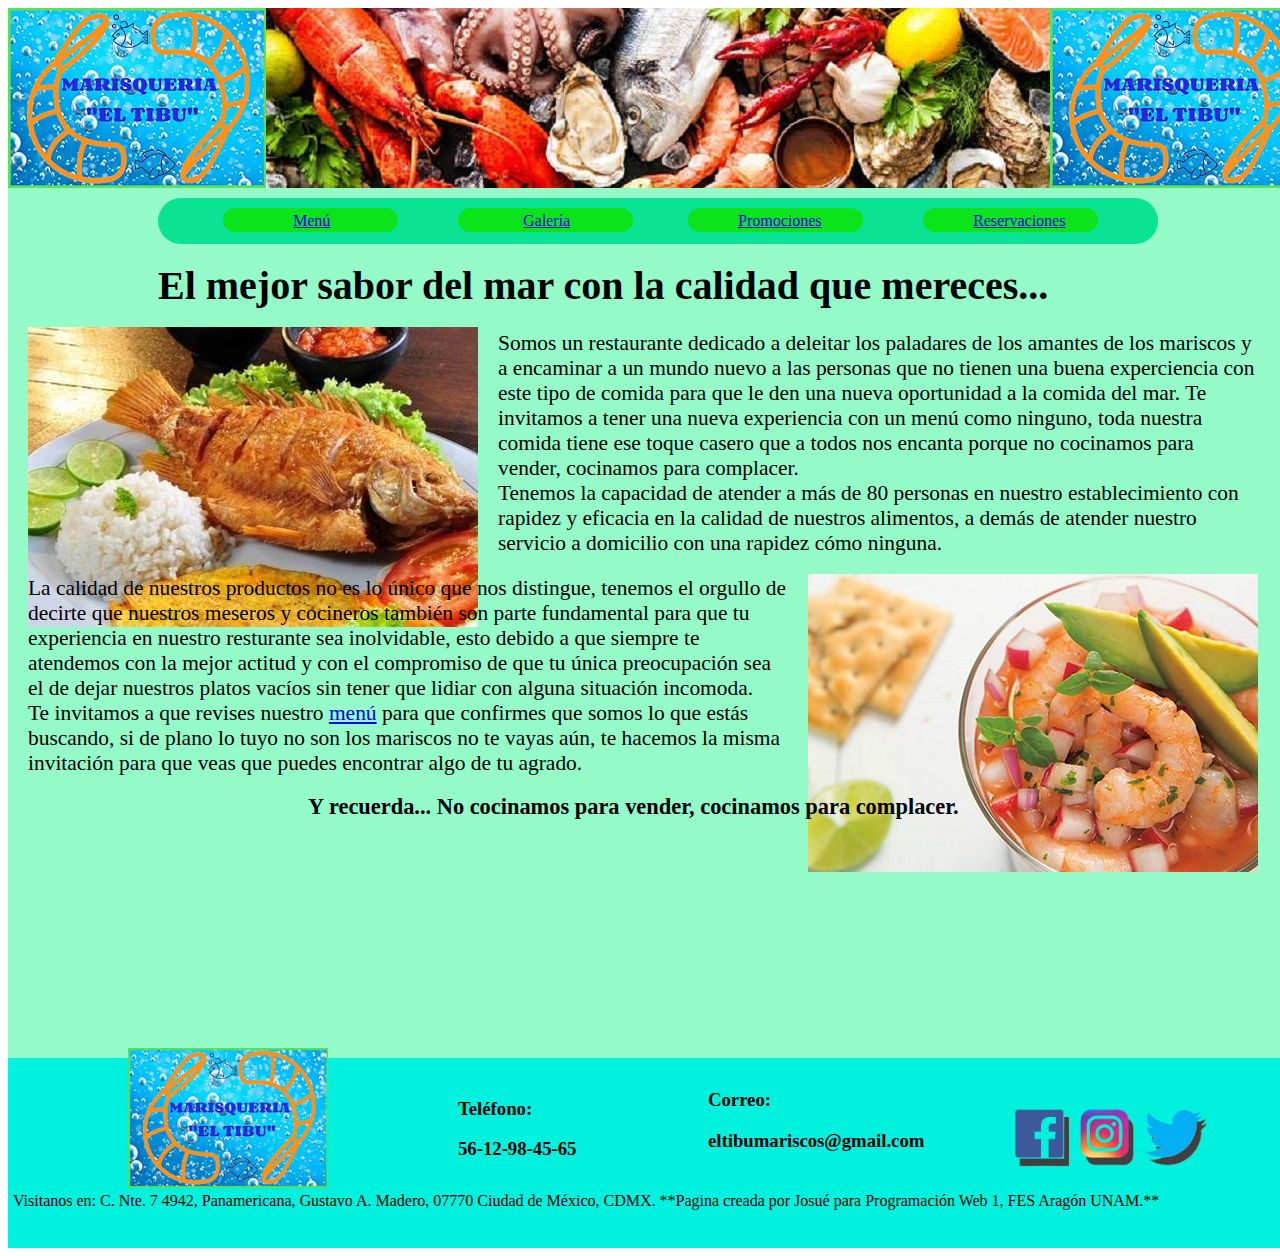
<file: index.html>
<!DOCTYPE html>
<html>
<head>
	<title>MARISQUERIA "El Tibu"</title>
	<link rel="stylesheet" type="text/css" href="estilos.css">
</head>
<body>
	<div id=contenedor> <!-- esta es la div principal, aquí va a estar todo -->
		<div id="cabeza"> <!-- aquí es donde coloco el logo y una imagen relacionada con mi rubro -->
			<img src="gal/logoN.png">
			<img id="fondo"; src="gal/diversos.jpg"; width="784"; height="180">
			<img id="logo2" src="gal/logoN.png">
		</div>
		<div id="navegar"> <!-- decidí poner en esta parte una barra para navegar entre las diferentes secciones -->
			<div id="menú"><a href="menu.html">Menú</a>
			</div>
			<div id="gal"><a href="galeria.html">Galería</a>
			</div>
			<div id="promo"><a href="promo.html">Promociones</a>
			</div>
			<div id="reserva"><a href="reservaciones.html">Reservaciones</a>
			</div>
		</div>
		<div id="contenido"> <!-- aquí es donde se encuentra toda la parte de la información e imagenes-->
			<br>
			<h1>El mejor sabor del mar con la calidad que mereces...</h1>
			<br>
			<a href="menu.html">
				<img id="mojarraF" src="gal/mojarra-frita.jpg">
			</a>
			<p id="descrip">
				Somos un restaurante dedicado a deleitar los paladares de los amantes de los mariscos y a encaminar a un mundo nuevo a las personas que no tienen una buena experciencia con este tipo de comida para que le den una nueva oportunidad a la comida del mar. Te invitamos a tener una nueva experiencia con un menú como ninguno, toda nuestra comida tiene ese toque casero que a todos nos encanta porque no cocinamos para vender, cocinamos para complacer.
				<br>
				Tenemos la capacidad de atender a más de 80 personas en nuestro establecimiento con rapidez y eficacia en la calidad de nuestros alimentos, a demás de atender nuestro servicio a domicilio con una rapidez cómo ninguna.
			</p>
			<br>
			<a href="menu.html">
				<img id="coctelC" src="gal/coctelC.jpg">
			</a>
			<p id="servicio">
				La calidad de nuestros productos no es lo único que nos distingue, tenemos el orgullo de decirte que nuestros meseros y cocineros también son parte fundamental para que tu experiencia en nuestro resturante sea inolvidable, esto debido a que siempre te atendemos con la mejor actitud y con el compromiso de que tu única preocupación sea el de dejar nuestros platos vacíos sin tener que lidiar con alguna situación incomoda.
				<br>
				Te invitamos a que revises nuestro <a href="menu.html">menú</a> para que confirmes que somos lo que estás buscando, si de plano lo tuyo no son los mariscos no te vayas aún, te hacemos la misma invitación para que veas que puedes encontrar algo de tu agrado.
			</p>
			<br>
			<p id="fin">
				Y recuerda... No cocinamos para vender, cocinamos para complacer.
			</p>
		</div>
	</div>
	<div id="piePag"> <!-- a partir de aquí es donde está la información de contacto -->
		<div id="redes">
			<map name="redesMap"> <!-- Aquí decidí usar una imagen para redirigir a diferentes ligas -->
				<area shape="rect" coords="7,34,62,91" href="https://www.facebook.com/" target="_Blank">
				<area shape="rect" coords="74,37,126,90" href="https://www.instagram.com/?hl=es-la" target="_Blank">
				<area shape="rect" coords="139,34,199,90" href="https://twitter.com/Twitter?ref_src=twsrc%5Egoogle%7Ctwcamp%5Eserp%7Ctwgr%5Eauthor" target="_Blank">
			</map>
			<img id="redes" src="gal/redes.jpg";width="200px"; height="116px" usemap="#redesMap">
		</div>
		<div id="tel">
			<h3>Teléfono:</h3>
			<h3>56-12-98-45-65</h3>
		</div>
		<div id="correo">
			<h3>Correo:</h3>
			<h3>eltibumariscos@gmail.com</h3>
		</div>
		<img id="logoP" src="gal/logoN.png" width="200px" height="140px">
		<p id="dir">
			Visitanos en: C. Nte. 7 4942, Panamericana, Gustavo A. Madero, 07770 Ciudad de México, CDMX. **Pagina creada por Josué para Programación Web 1, FES Aragón UNAM.**
		</p>
	</div>
</body>
</html>
</file>
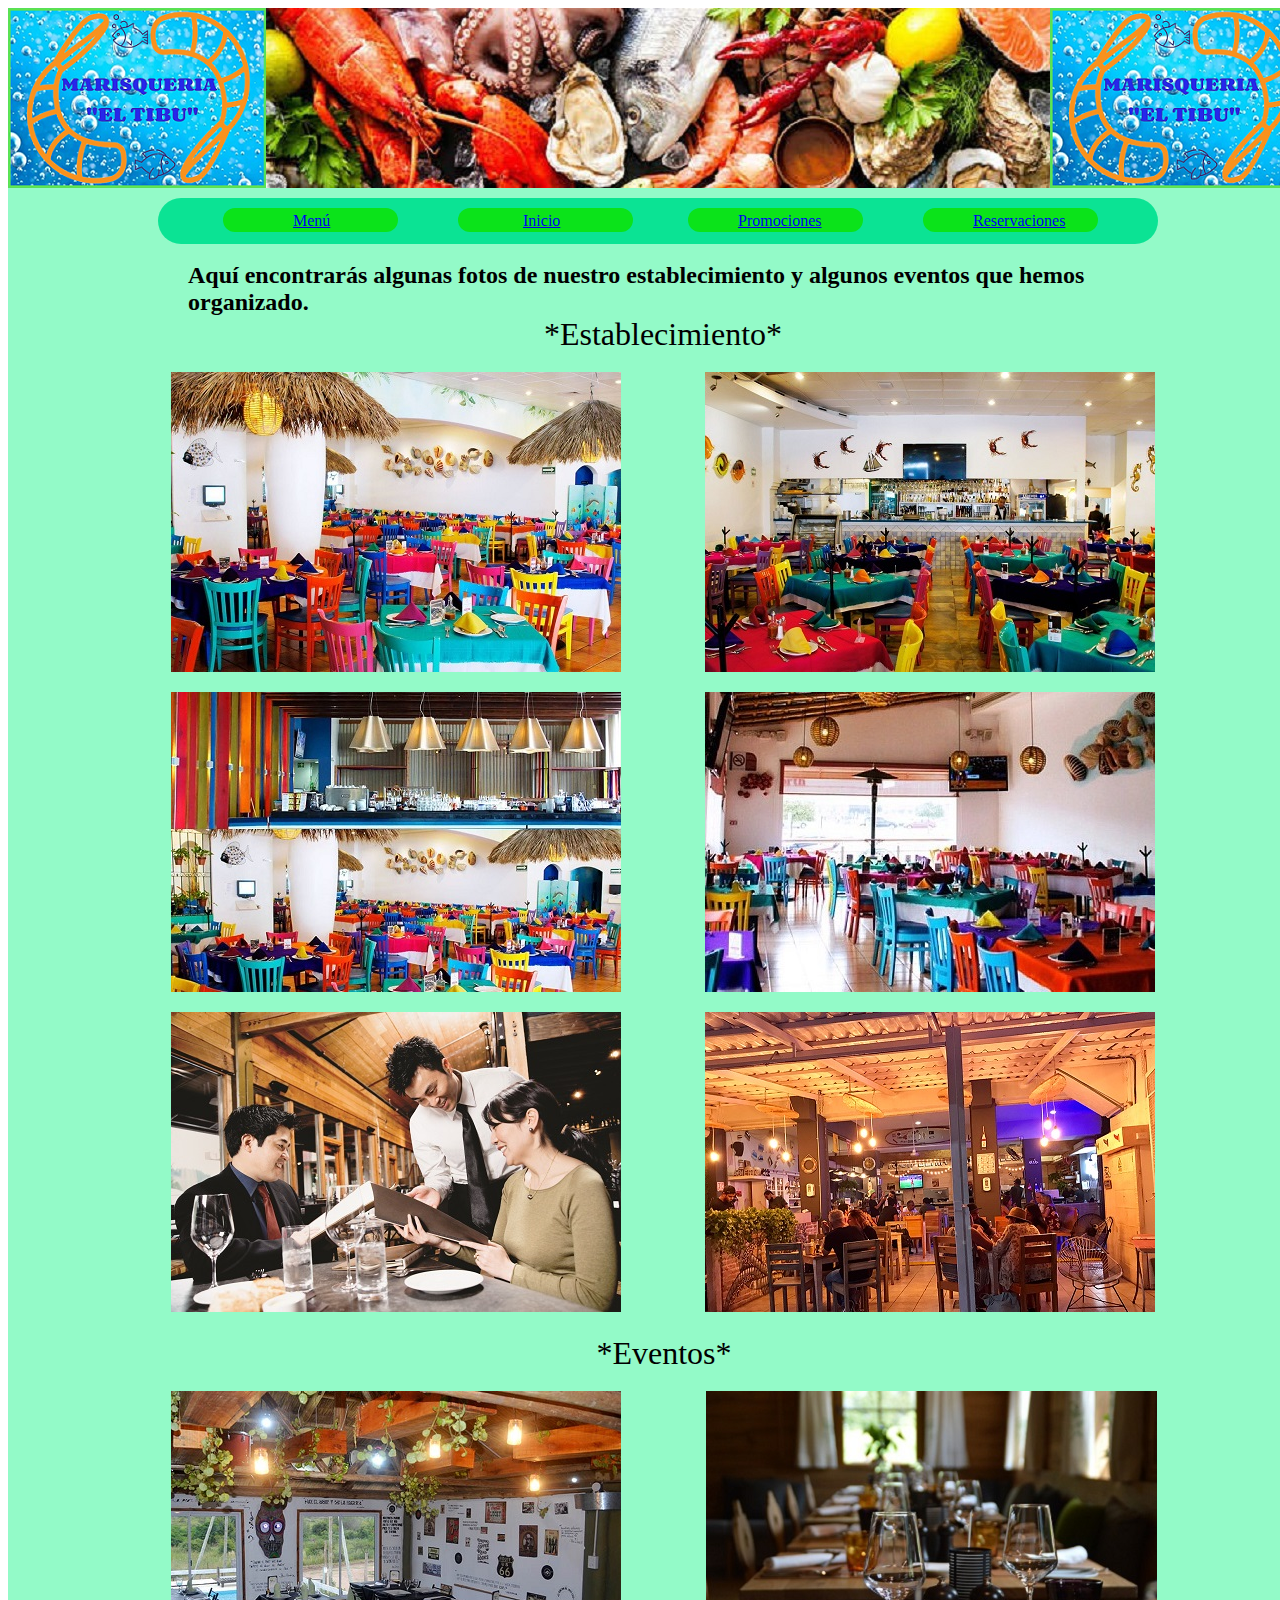
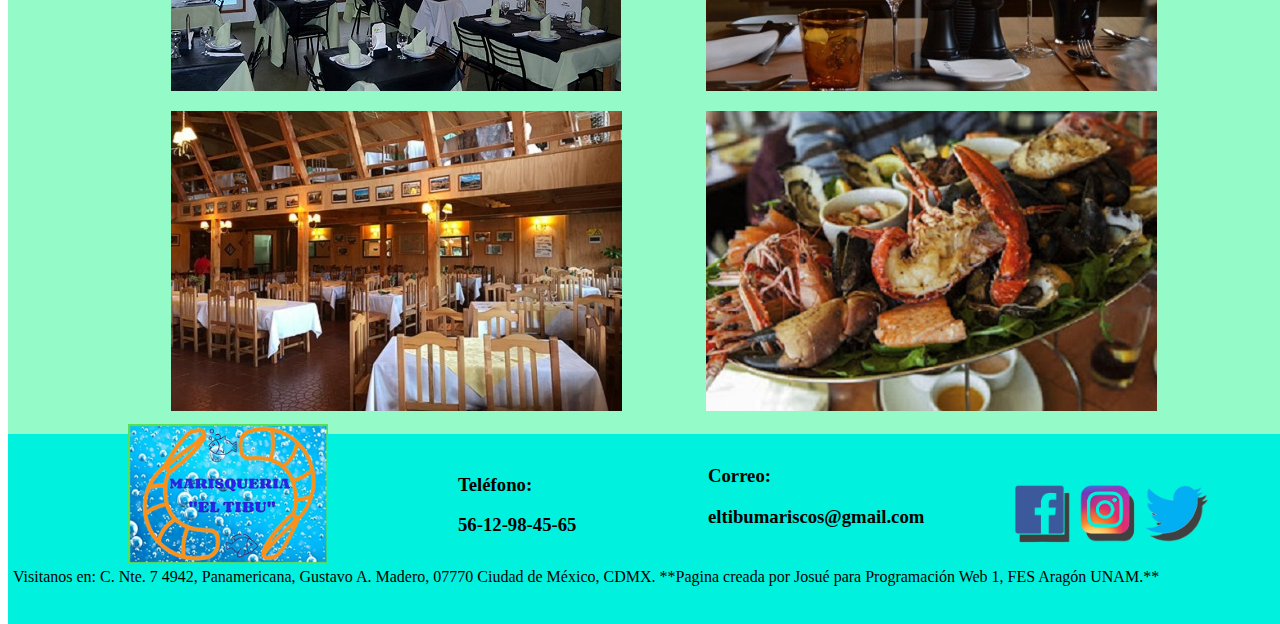
<file: galeria.html>
<!DOCTYPE html>
<html>
<head>
	<title>Imagenes</title>
	<link rel="stylesheet" type="text/css" href="estilosGal.css">
</head>
<body>
	<div id="contenedor">
		<div id="cabeza">
			<img src="gal/logoN.png">
			<img id="fondo"; src="gal/diversos.jpg"; width="784"; height="180">
			<img id="logo2" src="gal/logoN.png">
		</div>
		<div id="navegar">
			<div id="menu"><a href="menu.html">Menú</a>
			</div>
			<div id="inicio"><a href="index.html">Inicio</a>
			</div>
			<div id="promo"><a href="promo.html">Promociones</a>
			</div>
			<div id="reserva"><a href="reservaciones.html">Reservaciones</a>
			</div>
		</div>
		<br>
		<div id="contenido">
			<h2>Aquí encontrarás algunas fotos de nuestro establecimiento y algunos eventos que hemos organizado.</h2>
			<div id="imRes">
				<table> <!-- En esta parte también decidí ocupar una tabla para organizar mis imagenes, con la diferencia de que aquí solamente lo hice con 2 columnas. -->
					<caption id="est">
						*Establecimiento*
					</caption>
					<tr>
						<td>
							<figure>
								<img src="gal/restaurante.jpg">
							</figure>
							<figure>
								<img src="gal/restaurante2.jpg">
							</figure>
							<figure>
								<img src="gal/feliz.jpg">
							</figure>
						</td>
						<td>
							<figure>
								<img src="gal/restaurante3.jpg">
							</figure>
							<figure>
								<img src="gal/restaurante4.jpg">
							</figure>
							<figure>
								<img src="gal/afuera.jpg">
							</figure>
						</td>
					</tr>					
				</table>
				<table> <!-- En esta parte ocupé el mismo diseño que en la tabla de arriba. -->
					<caption id="evt">
						*Eventos*
					</caption>
					<tr>
						<td>
							<figure>
								<img src="gal/elegante.jpg">
							</figure>
							<figure>
								<img src="gal/elegante2.jpg">
							</figure>
						</td>
						<td>
							<figure>
								<img src="gal/elegante3.jpg">
							</figure>
							<figure>
								<img src="gal/elegante4.jpg">
							</figure>
						</td>
					</tr>
				</table>
			</div>
		</div>
		<div id="piePag"> 
			<div id="redes">
				<map name="redesMap">
					<area shape="rect" coords="7,34,62,91" href="https://www.facebook.com/" target="_Blank">
					<area shape="rect" coords="74,37,126,90" href="https://www.instagram.com/?hl=es-la" target="_Blank">
					<area shape="rect" coords="139,34,199,90" href="https://twitter.com/Twitter?ref_src=twsrc%5Egoogle%7Ctwcamp%5Eserp%7Ctwgr%5Eauthor" target="_Blank">
				</map>
				<img id="redes" src="gal/redes.jpg"; width="200px"; height="116px" usemap="#redesMap">
			</div>
			<div id="tel">
				<h3>Teléfono:</h3>
				<h3>56-12-98-45-65</h3>
			</div>
			<div id="correo">
				<h3>Correo:</h3>
				<h3>eltibumariscos@gmail.com</h3>
			</div>
			<img id="logoP" src="gal/logoN.png" width="200px" height="140px">
			<p id="dir">
				Visitanos en: C. Nte. 7 4942, Panamericana, Gustavo A. Madero, 07770 Ciudad de México, CDMX. **Pagina creada por Josué para Programación Web 1, FES Aragón UNAM.**
			</p>
		</div>
	</div>
</body>
</html>
</file>
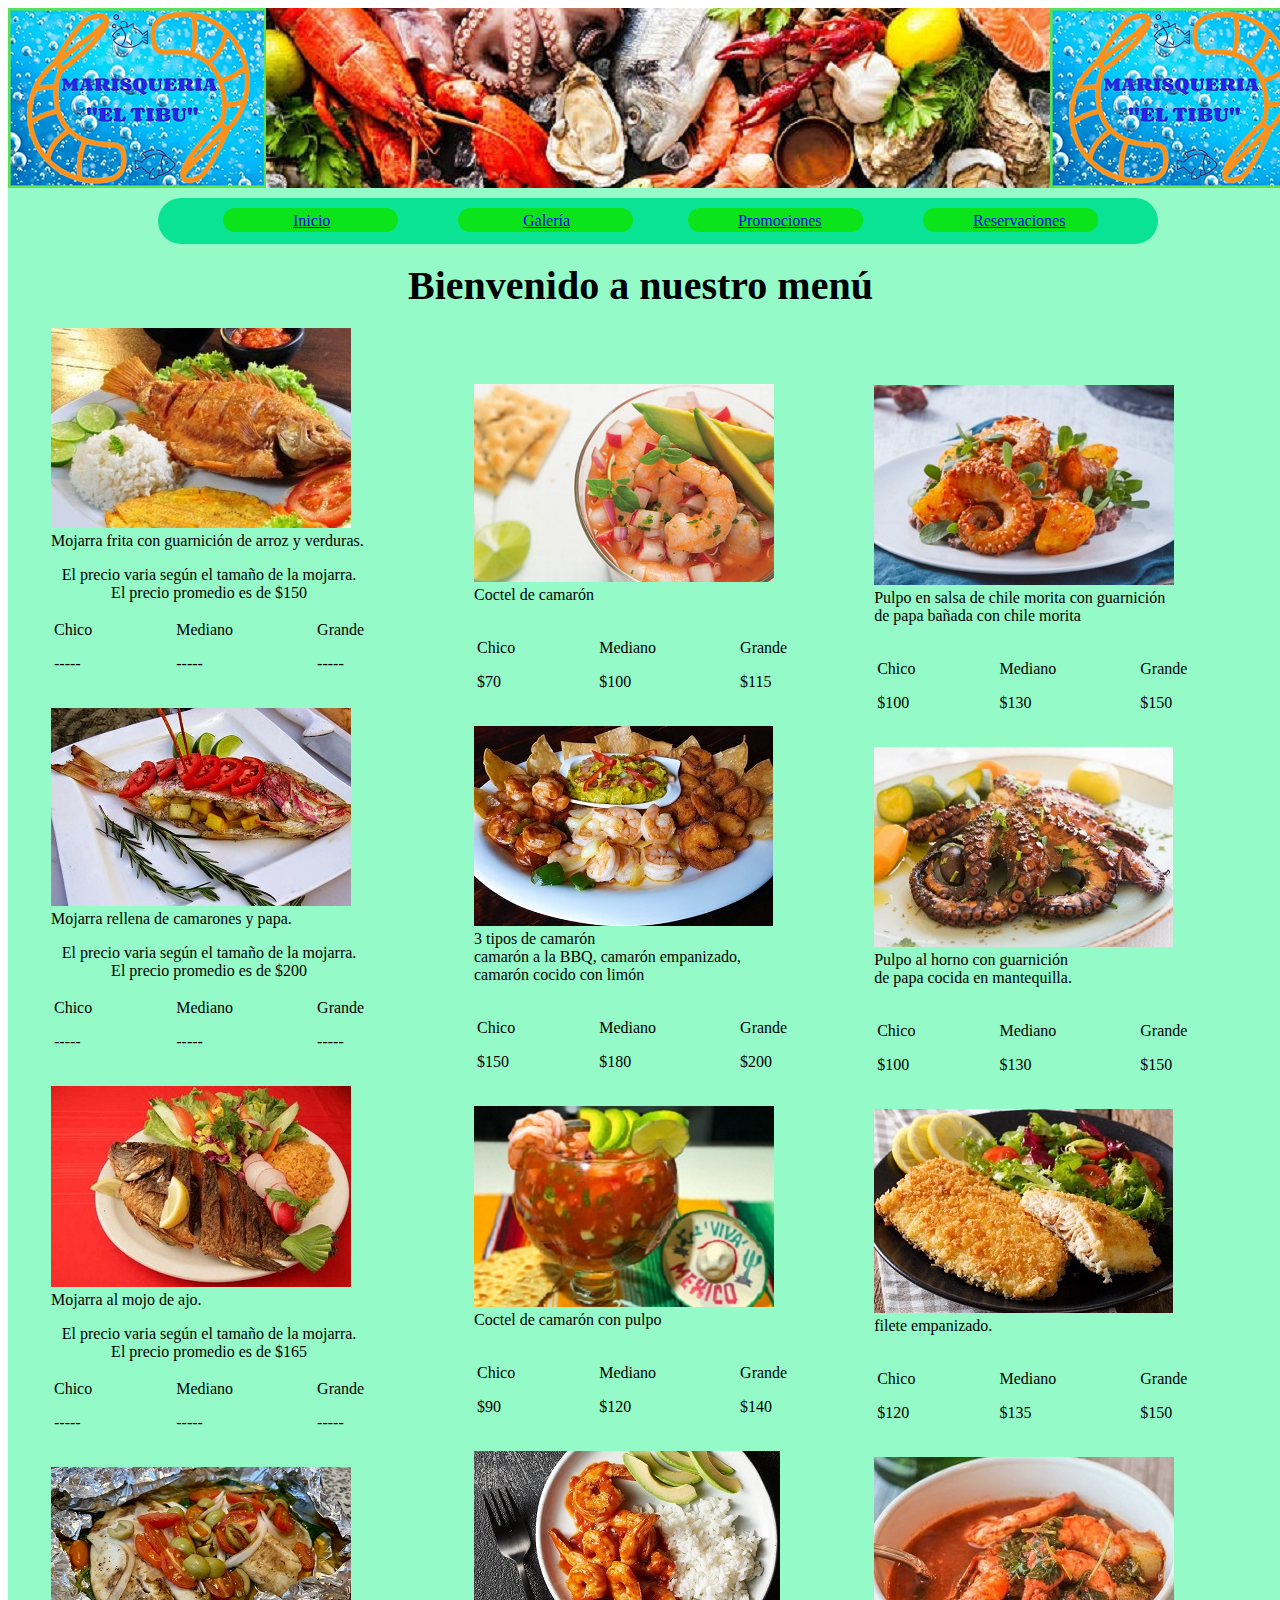
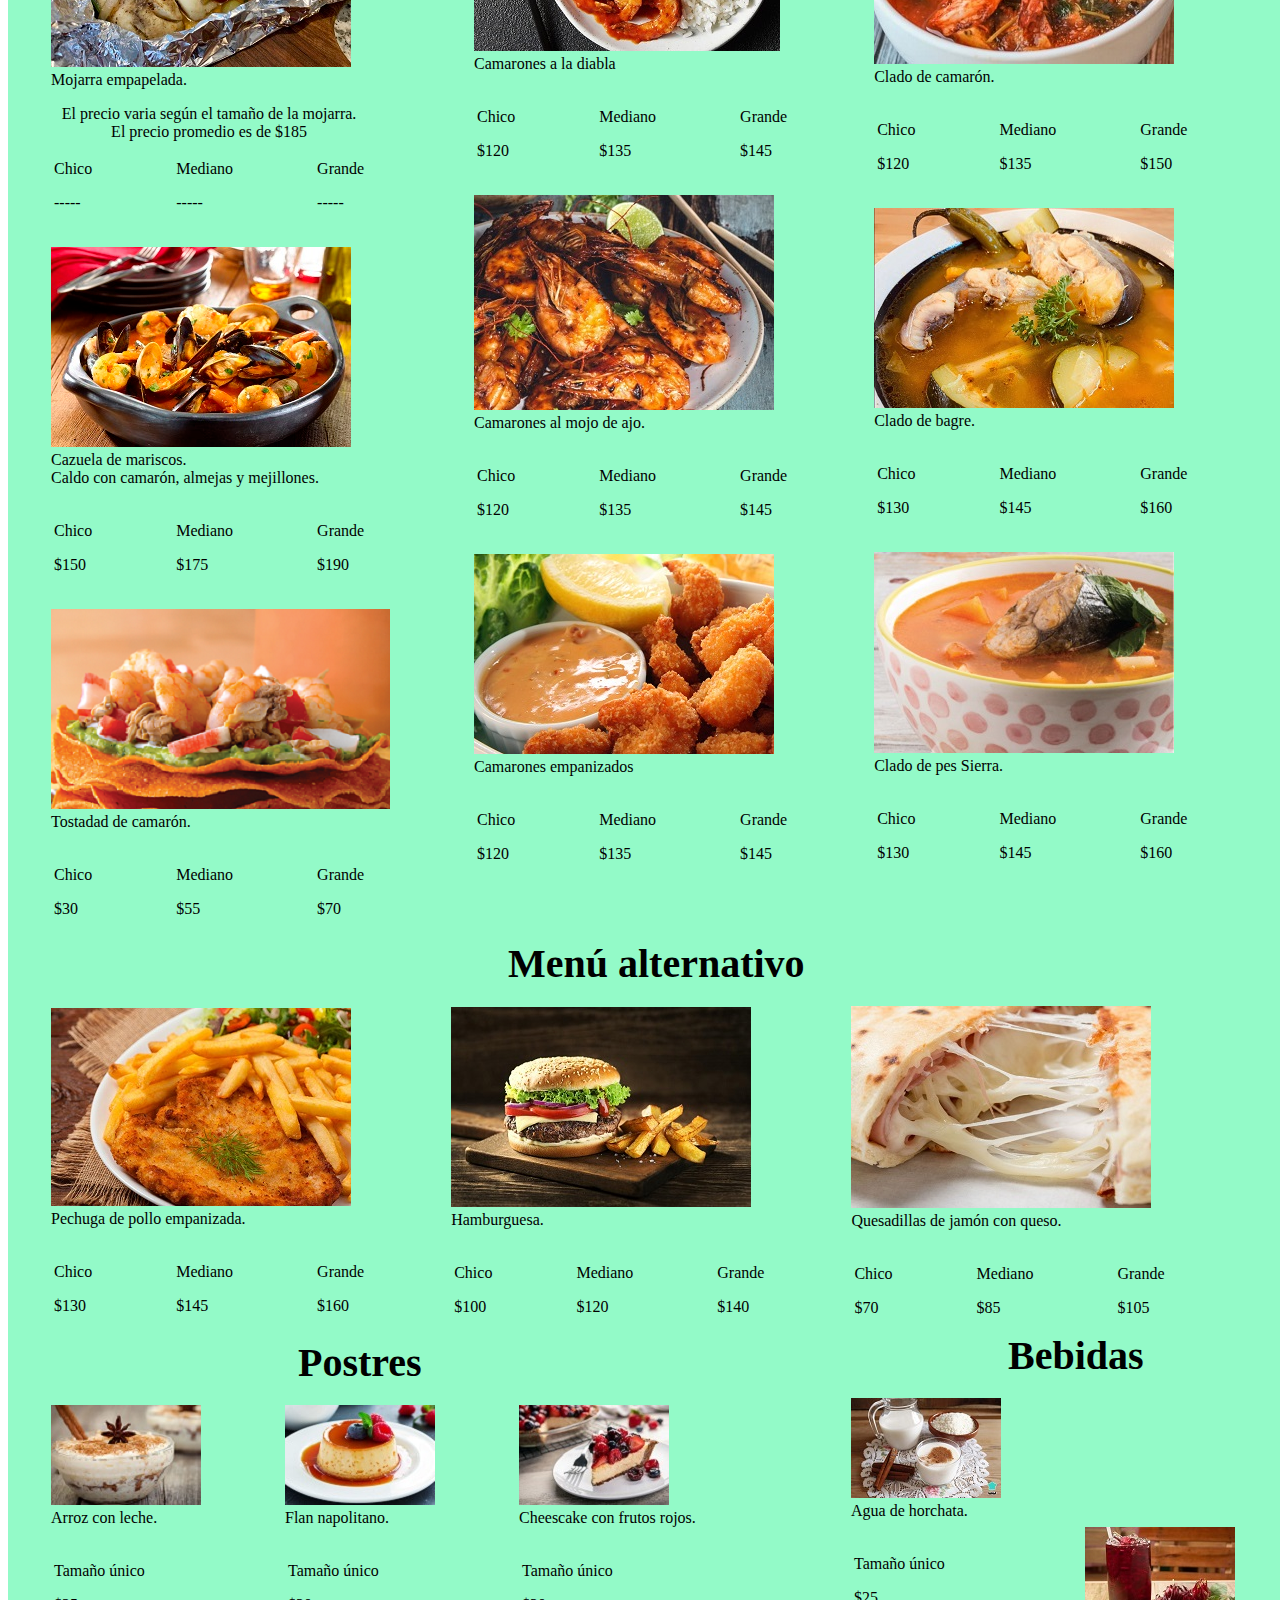
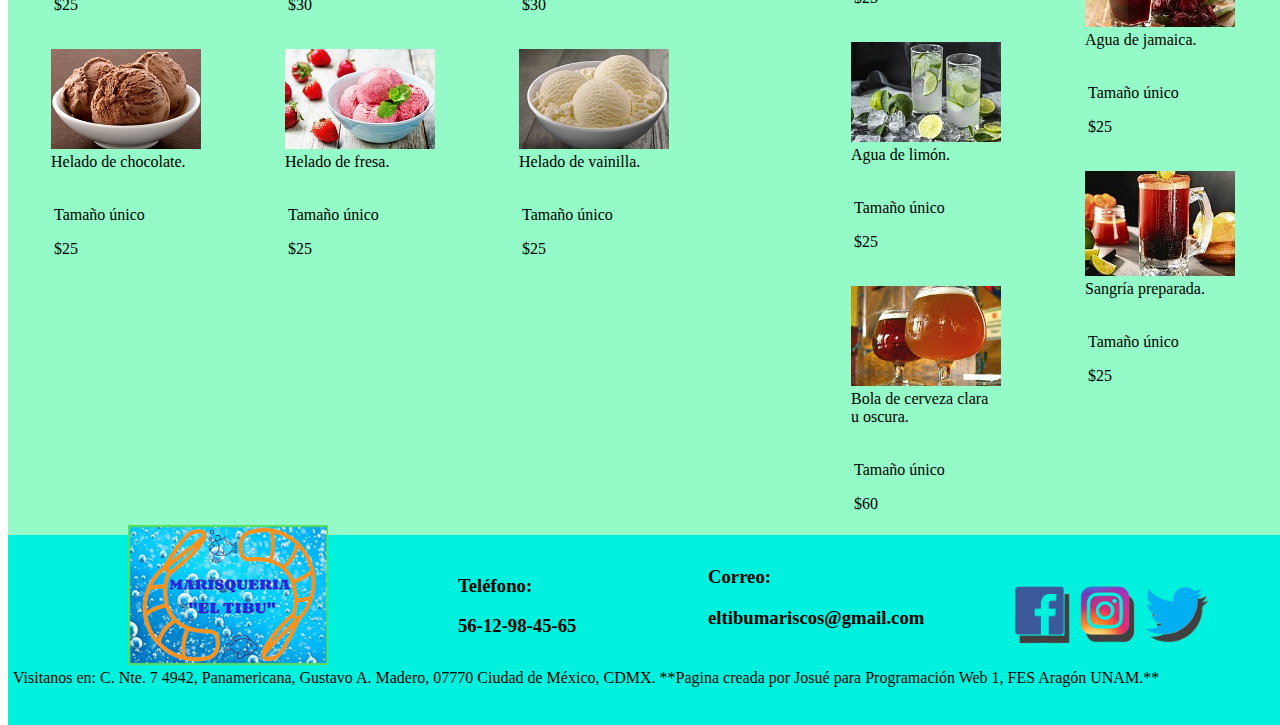
<file: menu.html>
<!DOCTYPE html>
<html>
<head>
	<title>Menú</title>
	<link rel="stylesheet" type="text/css" href="estilosMenu.css">
</head>
<body>
	<div id="contenedor">
		<div id="cabeza">
			<img src="gal/logoN.png">
			<img id="fondo"; src="gal/diversos.jpg"; width="784"; height="180">
			<img id="logo2" src="gal/logoN.png">
		</div>
		<div id="navegar">
			<div id="inicio"><a href="index.html">Inicio</a>
			</div>
			<div id="gal"><a href="galeria.html">Galería</a>
			</div>
			<div id="promo"><a href="promo.html">Promociones</a>
			</div>
			<div id="reserva"><a href="reservaciones.html">Reservaciones</a>
			</div>
		</div>
		<div id="contenido">
			<br>
			<h1>
				Bienvenido a nuestro menú
			</h1>
			<table> <!-- En esta parte utilicé una tabla para organizar mi menú y poderle poner los precios a cada producto, para esta tabla le puse 3 columnas.-->
				<tr>
					<td>
						<figure>
							<img src="gal/mojarra-frita.jpg"; width="300px"; height="200px">
							<figcaption>Mojarra frita con guarnición de arroz y verduras.</figcaption>
						</figure>
						<table> <!-- En esta parte utilicé una segunda tabla para organizar los precios del producto -->
							<caption>El precio varia según el tamaño de la mojarra. <br> El precio promedio es de $150</caption>
							<tr>
								<td>
									<figure>Chico</figure>
									<figure>-----</figure>
								</td>
								<td>
									<figure>Mediano</figure>
									<figure>-----</figure>
								</td>
								<td>
									<figure>Grande</figure>
									<figure>-----</figure>
								</td>
							</tr>
						</table>
						<figure>
							<img src="gal/mojarra-rellena-de-camarones.jpg">
							<figcaption>Mojarra rellena de camarones y papa.</figcaption>
						</figure>
						<table>
							<caption>El precio varia según el tamaño de la mojarra. <br> El precio promedio es de $200</caption>
							<tr>
								<td>
									<figure>Chico</figure>
									<figure>-----</figure>
								</td>
								<td>
									<figure>Mediano</figure>
									<figure>-----</figure>
								</td>
								<td>
									<figure>Grande</figure>
									<figure>-----</figure>
								</td>
							</tr>
						</table>
						<figure>
							<img src="gal/mojarra mojoDeAjo.jpg">
							<figcaption>Mojarra al mojo de ajo.</figcaption>
						</figure>
						<table>
							<caption>El precio varia según el tamaño de la mojarra. <br> El precio promedio es de $165</caption>
							<tr>
								<td>
									<figure>Chico</figure>
									<figure>-----</figure>
								</td>
								<td>
									<figure>Mediano</figure>
									<figure>-----</figure>
								</td>
								<td>
									<figure>Grande</figure>
									<figure>-----</figure>
								</td>
							</tr>
						</table>
						<figure>
							<img src="gal/mojarra empapelada.jpg">
							<figcaption>Mojarra empapelada.</figcaption>
						</figure>
						<table>
							<caption>El precio varia según el tamaño de la mojarra. <br> El precio promedio es de $185</caption>
							<tr>
								<td>
									<figure>Chico</figure>
									<figure>-----</figure>
								</td>
								<td>
									<figure>Mediano</figure>
									<figure>-----</figure>
								</td>
								<td>
									<figure>Grande</figure>
									<figure>-----</figure>
								</td>
							</tr>
						</table>
						<figure>
							<img src="gal/cazuela-de-mariscos.jpg">
							<figcaption>Cazuela de mariscos. <br>
								Caldo con camarón, almejas y mejillones.
							</figcaption>
						</figure>
						<table>
							<tr>
								<td>
									<figure>Chico</figure>
									<figure>$150</figure>
								</td>
								<td>
									<figure>Mediano</figure>
									<figure>$175</figure>
								</td>
								<td>
									<figure>Grande</figure>
									<figure>$190</figure>
								</td>
							</tr>
						</table>
						<figure>
							<img src="gal/tostada de camaron.png">
							<figcaption>Tostadad de camarón.
							</figcaption>
						</figure>
						<table>
							<tr>
								<td>
									<figure>Chico</figure>
									<figure>$30</figure>
								</td>
								<td>
									<figure>Mediano</figure>
									<figure>$55</figure>
								</td>
								<td>
									<figure>Grande</figure>
									<figure>$70</figure>
								</td>
							</tr>
						</table>
					</td>
					<td>
						<figure>
							<img src="gal/coctelC.jpg"; width="300px"; height="198px">
							<figcaption>Coctel de camarón</figcaption>
						</figure>
						<table>
							<tr>
								<td>
									<figure>Chico</figure>
									<figure>$70</figure>
								</td>
								<td>
									<figure>Mediano</figure>
									<figure>$100</figure>
								</td>
								<td>
									<figure>Grande</figure>
									<figure>$115</figure>
								</td>
							</tr>
						</table>
						<figure>
							<img src="gal/camarones_varios.jpg">
							<figcaption>3 tipos de camarón <br> camarón a la BBQ, camarón empanizado, <br>camarón cocido con limón
							</figcaption>
						</figure>
						<table>
							<tr>
								<td>
									<figure>Chico</figure>
									<figure>$150</figure>
								</td>
								<td>
									<figure>Mediano</figure>
									<figure>$180</figure>
								</td>
								<td>
									<figure>Grande</figure>
									<figure>$200</figure>
								</td>
							</tr>
						</table>
						<figure>
							<img src="gal/camaron con pulpo.jpg">
							<figcaption>Coctel de camarón con pulpo
							</figcaption>
						</figure>
						<table>
							<tr>
								<td>
									<figure>Chico</figure>
									<figure>$90</figure>
								</td>
								<td>
									<figure>Mediano</figure>
									<figure>$120</figure>
								</td>
								<td>
									<figure>Grande</figure>
									<figure>$140</figure>
								</td>
							</tr>
						</table>
						<figure>
							<img src="gal/camarones diabla.jpg">
							<figcaption>Camarones a la diabla</figcaption>
						</figure>
						<table>
							<tr>
								<td>
									<figure>Chico</figure>
									<figure>$120</figure>
								</td>
								<td>
									<figure>Mediano</figure>
									<figure>$135</figure>
								</td>
								<td>
									<figure>Grande</figure>
									<figure>$145</figure>
								</td>
							</tr>
						</table>
						<figure>
							<img src="gal/camarones mojoDeAjo.jpg">
							<figcaption>Camarones al mojo de ajo.</figcaption>
						</figure>
						<table>
							<tr>
								<td>
									<figure>Chico</figure>
									<figure>$120</figure>
								</td>
								<td>
									<figure>Mediano</figure>
									<figure>$135</figure>
								</td>
								<td>
									<figure>Grande</figure>
									<figure>$145</figure>
								</td>
							</tr>
						</table>
						<figure>
							<img src="gal/camarones empanizados.jpg">
							<figcaption>Camarones empanizados</figcaption>
						</figure>
						<table>
							<tr>
								<td>
									<figure>Chico</figure>
									<figure>$120</figure>
								</td>
								<td>
									<figure>Mediano</figure>
									<figure>$135</figure>
								</td>
								<td>
									<figure>Grande</figure>
									<figure>$145</figure>
								</td>
							</tr>
						</table>
					</td>
					<td>
						<figure>
							<img src="gal/pulpo-en-chile-morita.jpg">
							<figcaption>Pulpo en salsa de chile morita con guarnición <br> de papa bañada con chile morita
							</figcaption>
						</figure>
						<table>
							<tr>
								<td>
									<figure>Chico</figure>
									<figure>$100</figure>
								</td>
								<td>
									<figure>Mediano</figure>
									<figure>$130</figure>
								</td>
								<td>
									<figure>Grande</figure>
									<figure>$150</figure>
								</td>
							</tr>
						</table>
						<figure>
							<img src="gal/pulpo-al-horno-con papas.jpg">
							<figcaption>Pulpo al horno con guarnición <br> de papa cocida en mantequilla.
							</figcaption>
						</figure>
						<table>
							<tr>
								<td>
									<figure>Chico</figure>
									<figure>$100</figure>
								</td>
								<td>
									<figure>Mediano</figure>
									<figure>$130</figure>
								</td>
								<td>
									<figure>Grande</figure>
									<figure>$150</figure>
								</td>
							</tr>
						</table>
						<figure>
							<img src="gal/filete empanizado.jpg">
							<figcaption>filete empanizado.
							</figcaption>
						</figure>
						<table>
							<tr>
								<td>
									<figure>Chico</figure>
									<figure>$120</figure>
								</td>
								<td>
									<figure>Mediano</figure>
									<figure>$135</figure>
								</td>
								<td>
									<figure>Grande</figure>
									<figure>$150</figure>
								</td>
							</tr>
						</table>
						<figure>
							<img src="gal/caldo-camaron.jpg">
							<figcaption>Clado de camarón.
							</figcaption>
						</figure>
						<table>
							<tr>
								<td>
									<figure>Chico</figure>
									<figure>$120</figure>
								</td>
								<td>
									<figure>Mediano</figure>
									<figure>$135</figure>
								</td>
								<td>
									<figure>Grande</figure>
									<figure>$150</figure>
								</td>
							</tr>
						</table>
						<figure>
							<img src="gal/caldo deBagre.jpg">
							<figcaption>Clado de bagre.
							</figcaption>
						</figure>
						<table>
							<tr>
								<td>
									<figure>Chico</figure>
									<figure>$130</figure>
								</td>
								<td>
									<figure>Mediano</figure>
									<figure>$145</figure>
								</td>
								<td>
									<figure>Grande</figure>
									<figure>$160</figure>
								</td>
							</tr>
						</table>
						<figure>
							<img src="gal/caldo-de-pesSierra.jpg">
							<figcaption>Clado de pes Sierra.
							</figcaption>
						</figure>
						<table>
							<tr>
								<td>
									<figure>Chico</figure>
									<figure>$130</figure>
								</td>
								<td>
									<figure>Mediano</figure>
									<figure>$145</figure>
								</td>
								<td>
									<figure>Grande</figure>
									<figure>$160</figure>
								</td>
							</tr>
						</table>
					</td>
				</tr>
			</table>
			<h2>
				Menú alternativo
			</h2>
			<table>
				<tr>
					<td>
						<figure>
							<img src="gal/pechuga empanizada.jpg">
							<figcaption>Pechuga de pollo empanizada.
							</figcaption>
						</figure>
						<table>
							<tr>
								<td>
									<figure>Chico</figure>
									<figure>$130</figure>
								</td>
								<td>
									<figure>Mediano</figure>
									<figure>$145</figure>
								</td>
								<td>
									<figure>Grande</figure>
									<figure>$160</figure>
								</td>
							</tr>
						</table>
					</td>
					<td>
						<figure>
							<img src="gal/hamburguesa.jpg">
							<figcaption>Hamburguesa.
							</figcaption>
						</figure>
						<table>
							<tr>
								<td>
									<figure>Chico</figure>
									<figure>$100</figure>
								</td>
								<td>
									<figure>Mediano</figure>
									<figure>$120</figure>
								</td>
								<td>
									<figure>Grande</figure>
									<figure>$140</figure>
								</td>
							</tr>
						</table>
					</td>
					<td>
						<figure>
							<img src="gal/quesadilla.jpg">
							<figcaption>Quesadillas de jamón con queso.
							</figcaption>
						</figure>
						<table>
							<tr>
								<td>
									<figure>Chico</figure>
									<figure>$70</figure>
								</td>
								<td>
									<figure>Mediano</figure>
									<figure>$85</figure>
								</td>
								<td>
									<figure>Grande</figure>
									<figure>$105</figure>
								</td>
							</tr>
						</table>
					</td>
				</tr>
			</table>
			<div id="postres">
				<h3 id="pos">Postres</h3>	
				<table>
					<tr>
						<td>
							<figure>
								<img src="gal/arroz-con-leche.jpg">
								<figcaption>Arroz con leche.
								</figcaption>
							</figure>
							<table>
								<tr>
									<td>
										<figure>Tamaño único</figure>
										<figure>$25</figure>
									</td>
								</tr>
							</table>
							<figure>
								<img src="gal/helado-de-chocolate.jpg">
								<figcaption>Helado de chocolate.
								</figcaption>
							</figure>
							<table>
								<tr>
									<td>
										<figure>Tamaño único</figure>
										<figure>$25</figure>
									</td>
								</tr>
							</table>
						</td>
						<td>
							<figure>
								<img src="gal/flan.jpg">
								<figcaption>Flan napolitano.
								</figcaption>
							</figure>
							<table>
								<tr>
									<td>
										<figure>Tamaño único</figure>
										<figure>$30</figure>
									</td>
								</tr>
							</table>
							<figure>
								<img src="gal/Helado-de-Fresa.jpg">
								<figcaption>Helado de fresa.
								</figcaption>
							</figure>
							<table>
								<tr>
									<td>
										<figure>Tamaño único</figure>
										<figure>$25</figure>
									</td>
								</tr>
							</table>
						</td>
						<td>
							<figure>
								<img src="gal/cheescake.jpg">
								<figcaption>Cheescake con frutos rojos.
								</figcaption>
							</figure>
							<table>
								<tr>
									<td>
										<figure>Tamaño único</figure>
										<figure>$30</figure>
									</td>
								</tr>
							</table>
							<figure>
								<img src="gal/helado-vainilla.jpg">
								<figcaption>Helado de vainilla.
								</figcaption>
							</figure>
							<table>
								<tr>
									<td>
										<figure>Tamaño único</figure>
										<figure>$25</figure>
									</td>
								</tr>
							</table>
						</td>
					</tr>
				</table>
			</div>
			<div id="bebidas">
				<h3 id="beb">Bebidas</h3>
				<table>
					<tr>
						<td>
							<figure>
								<img src="gal/agua_de_horchata.jpg">
								<figcaption>Agua de horchata.
								</figcaption>
							</figure>
							<table>
								<tr>
									<td>
										<figure>Tamaño único</figure>
										<figure>$25</figure>
									</td>
								</tr>
							</table>
							<figure>
								<img src="gal/agua limon.jpg">
								<figcaption>Agua de limón.
								</figcaption>
							</figure>
							<table>
								<tr>
									<td>
										<figure>Tamaño único</figure>
										<figure>$25</figure>
									</td>
								</tr>
							</table>
							<figure>
								<img src="gal/cerveza.jpg">
								<figcaption>Bola de cerveza clara <br> u oscura.
								</figcaption>
							</figure>
							<table>
								<tr>
									<td>
										<figure>Tamaño único</figure>
										<figure>$60</figure>
									</td>
								</tr>
							</table>
						</td>
						<td>
							<figure>
								<img src="gal/agua de jamaica.jpg">
								<figcaption>Agua de jamaica.
								</figcaption>
							</figure>
							<table>
								<tr>
									<td>
										<figure>Tamaño único</figure>
										<figure>$25</figure>
									</td>
								</tr>
							</table>
							<figure>
								<img src="gal/sangria.jpg">
								<figcaption>Sangría preparada.
								</figcaption>
							</figure>
							<table>
								<tr>
									<td>
										<figure>Tamaño único</figure>
										<figure>$25</figure>
									</td>
								</tr>
							</table>
						</td>
					</tr>
				</table>
			</div>
		</div>
		<div id="piePag"> 
			<div id="redes">
				<map name="redesMap">
					<area shape="rect" coords="7,34,62,91" href="https://www.facebook.com/" target="_Blank">
					<area shape="rect" coords="74,37,126,90" href="https://www.instagram.com/?hl=es-la" target="_Blank">
					<area shape="rect" coords="139,34,199,90" href="https://twitter.com/Twitter?ref_src=twsrc%5Egoogle%7Ctwcamp%5Eserp%7Ctwgr%5Eauthor" target="_Blank">
				</map>
				<img id="redes" src="gal/redes.jpg"; width="200px"; height="116px" usemap="#redesMap">
			</div>
			<div id="tel">
				<h3>Teléfono:</h3>
				<h3>56-12-98-45-65</h3>
			</div>
			<div id="correo">
				<h3>Correo:</h3>
				<h3>eltibumariscos@gmail.com</h3>
			</div>
			<img id="logoP" src="gal/logoN.png" width="200px" height="140px">
			<p id="dir">
				Visitanos en: C. Nte. 7 4942, Panamericana, Gustavo A. Madero, 07770 Ciudad de México, CDMX. **Pagina creada por Josué para Programación Web 1, FES Aragón UNAM.**
			</p>
		</div>
	</div>
</body>
</html>
</file>
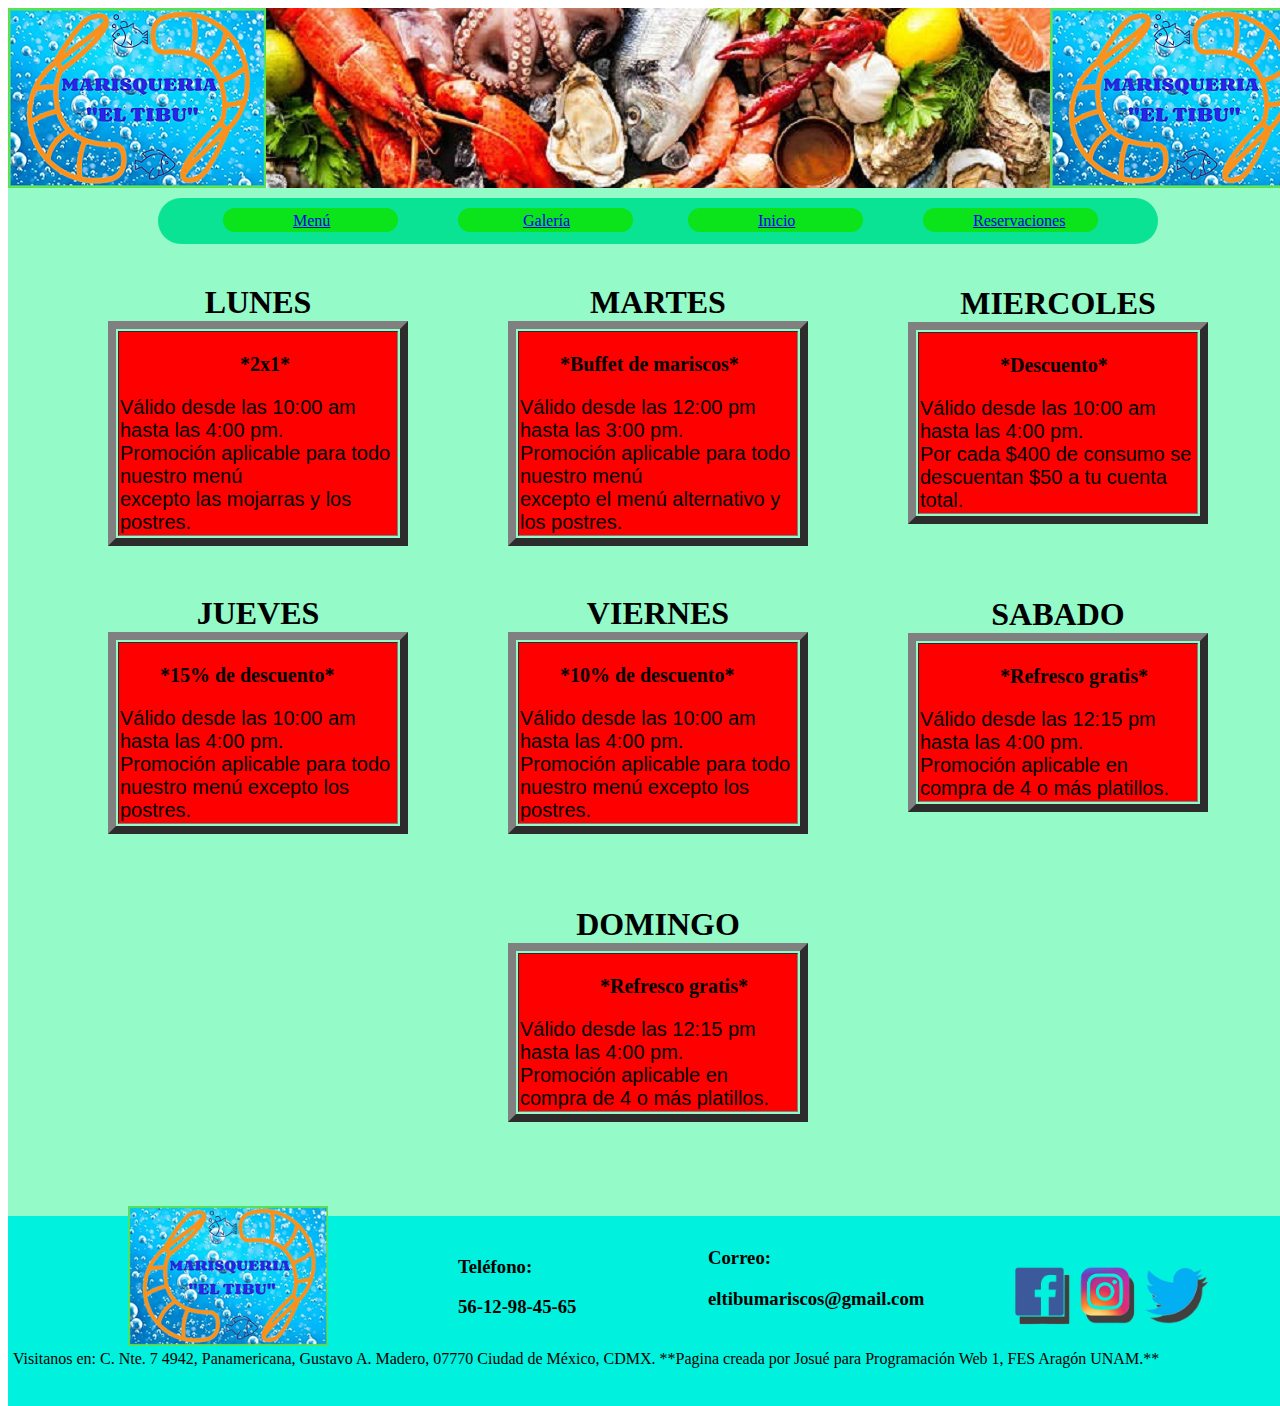
<file: promo.html>
<!DOCTYPE html>
<html>
<head>
	<title>Promociones</title>
	<link rel="stylesheet" type="text/css" href="estilosPromo.css">
</head>
<body>
	<div id="contenedor"> 
		<div id="cabeza"> 
			<img src="gal/logoN.png">
			<img id="fondo"; src="gal/diversos.jpg"; width="784"; height="180">
			<img id="logo2" src="gal/logoN.png">
		</div>
		<div id="navegar"> 
			<div id="menu"><a href="menu.html">Menú</a>
			</div>
			<div id="gal"><a href="galeria.html">Galería</a>
			</div>
			<div id="inicio"><a href="index.html">Inicio</a>
			</div>
			<div id="reserva"><a href="reservaciones.html">Reservaciones</a>
			</div>
		</div>
		<div id="contenido">
			<div id="semana"> <!-- En esta sección decidí separar los días de la semana con una tabla para cada día para poder acomodarlo y moficiar cada uno sin que se viera afectado lo demás.-->
				<div id="lun">
					<table border="8">
						<caption>LUNES</caption>
						<tr>
							<td id="l">
								<ul>
									<ul>
										<ul>
											*2x1*
										</ul>
									</ul>
								</ul>
								Válido desde las 10:00 am hasta las 4:00 pm. <br>
								Promoción aplicable para todo nuestro menú <br> excepto las mojarras y los postres.
							</td>
						</tr>
					</table>
				</div>
				<div id="mar">
					<table border="8">
						<caption>MARTES</caption>
						<tr>
							<td id="m">
								<ul>
									*Buffet de mariscos*
								</ul>
								Válido desde las 12:00 pm hasta las 3:00 pm. <br>
								Promoción aplicable para todo nuestro menú <br> excepto el menú alternativo y los postres.
							</td>
						</tr>
					</table>
				</div>
				<div id="mier">
					<table border="8">
						<caption>MIERCOLES</caption>
						<tr>
							<td id="mi">
								<ul>
									<ul>
										*Descuento*
									</ul>
								</ul>
								Válido desde las 10:00 am hasta las 4:00 pm. <br>
								Por cada $400 de consumo se descuentan $50 a tu cuenta total.
							</td>
						</tr>
					</table>
				</div>
				<div id="jue">
					<table border="8">
						<caption>JUEVES</caption>
						<tr>
							<td id="j">
								<ul>
									*15% de descuento*
								</ul>
								Válido desde las 10:00 am hasta las 4:00 pm. <br>
								Promoción aplicable para todo nuestro menú excepto los postres.
							</td>
						</tr>
					</table>
				</div>
				<div id="vir">
					<table border="8">
						<caption>VIERNES</caption>
						<tr>
							<td id="v">
								<ul>
									*10% de descuento*
								</ul>
								Válido desde las 10:00 am hasta las 4:00 pm. <br>
								Promoción aplicable para todo nuestro menú excepto los postres.
							</td>
						</tr>
					</table>
				</div>
				<div id="sab">
					<table border="8">
						<caption>SABADO</caption>
						<tr>
							<td id="s">
								<ul>
									<ul>
										*Refresco gratis*
									</ul>
								</ul>
								Válido desde las 12:15 pm hasta las 4:00 pm. <br>
								Promoción aplicable en compra de 4 o más platillos.
							</td>
						</tr>
					</table>
				</div>
				<div id="dom">
					<table border="8">
						<caption>DOMINGO</caption>
						<tr>
							<td id="d">
								<ul>
									<ul>
										*Refresco gratis*
									</ul>
								</ul>
								Válido desde las 12:15 pm hasta las 4:00 pm. <br>
								Promoción aplicable en compra de 4 o más platillos.
							</td>
						</tr>
					</table>
				</div>
			</div>
		</div>
		<div id="piePag"> 
			<div id="redes">
				<map name="redesMap">
					<area shape="rect" coords="7,34,62,91" href="https://www.facebook.com/" target="_Blank">
					<area shape="rect" coords="74,37,126,90" href="https://www.instagram.com/?hl=es-la" target="_Blank">
					<area shape="rect" coords="139,34,199,90" href="https://twitter.com/Twitter?ref_src=twsrc%5Egoogle%7Ctwcamp%5Eserp%7Ctwgr%5Eauthor" target="_Blank">
				</map>
				<img id="redes" src="gal/redes.jpg"; width="200px"; height="116px" usemap="#redesMap">
			</div>
			<div id="tel">
				<h3>Teléfono:</h3>
				<h3>56-12-98-45-65</h3>
			</div>
			<div id="correo">
				<h3>Correo:</h3>
				<h3>eltibumariscos@gmail.com</h3>
			</div>
			<img id="logoP" src="gal/logoN.png" width="200px" height="140px">
			<p id="dir">
				Visitanos en: C. Nte. 7 4942, Panamericana, Gustavo A. Madero, 07770 Ciudad de México, CDMX. **Pagina creada por Josué para Programación Web 1, FES Aragón UNAM.**
			</p>
		</div>
	</div>
</body>
</html>
</file>
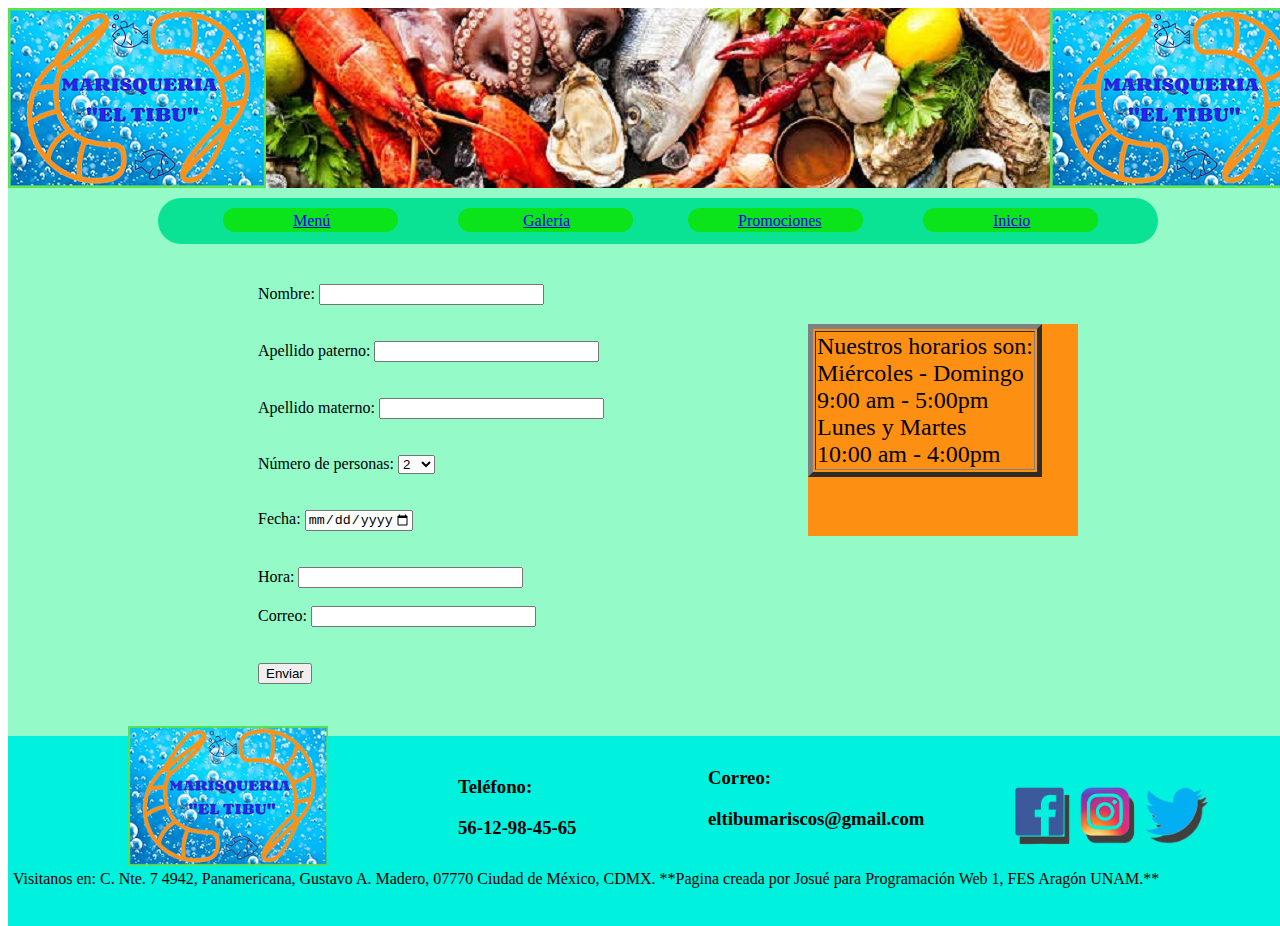
<file: reservaciones.html>
<!DOCTYPE html>
<html>
<head>
	<title>Reservaciones</title>
	<link rel="stylesheet" type="text/css" href="estilosRes.css">
</head>
<body>
	<div id="contenedor">
		<div id="cabeza">
			<img src="gal/logoN.png">
			<img id="fondo"; src="gal/diversos.jpg"; width="784"; height="180">
			<img id="logo2" src="gal/logoN.png">
		</div>
		<div id="navegar">
			<div id="menu"><a href="menu.html">Menú</a>
			</div>
			<div id="gal"><a href="galeria.html">Galería</a>
			</div>
			<div id="promo"><a href="promo.html">Promociones</a>
			</div>
			<div id="inicio"><a href="index.html">Inicio</a>
			</div>
		</div>
		<div id="contenido"> <!-- Para esta sección decidí crear un formulario (Sin funcionalidad) para simular que se están guardando los datos de los clientes -->
			<form id="reg" method="post" enctype="text/plain">
				Nombre: <input type="text" size="25" maxlength="30" value="" name="nombre"> <!-- Ocupé cuadros para introducir el texto -->
				<br>
				<br>
				<br>
				Apellido paterno: <input type="text" size="25" maxlength="30" value="" name="nombre">
				<br>
				<br>
				<br>
				Apellido materno: <input type="text" size="25" maxlength="30" value="" name="nombre">
				<br>
				<br>
				<br>
				Número de personas: <select name="Personas"> <!-- Ocupé cuadros de selección para que ponga el número de personas que van a asistir a la reservación -->
					<option value="1">2</option>
					<option value="2">3</option>
					<option value="3">4</option>
					<option value="4">5</option>
					<option value="5">6</option>
					<option value="6">7</option>
					<option value="7">8</option>
					<option value="8">9</option>
					<option value="9">10</option>
					<option value="10">11</option>
					<option value="11">12</option>
				</select>
				<br>
				<br>
				<br>
				<label for="start">Fecha: </label> <!-- También ocupé un calendario para que el cliente seleccione la fecha de reservación -->
				<input type="date" id="start" name="trip-start"value=" " min="2021-01-01" max="2024-12-31">
				<br>
				<br>
				<br>
				Hora: <input type="text" size="25" maxlength="30" value="" name="nombre">
				<br>
				<br>
				Correo: <input type="text" size="25" maxlength="30" value="" name="nombre">
				<br>
				<br>
				<br>
				<input type="Reset" value="Enviar"> <!-- Aquí ocupé un botón que originalmente sirve para borrar los datos del formulario, yo lo pusé para emular un botón para enviar datos.-->
			</form>
			<div id="horario"> <!-- Aquí ocupé otra tabla para poner la información de los horarios. -->
				<table border="5">
					<tr>
						<td>
							Nuestros horarios son:
							<br>
							Miércoles - Domingo
							<br>
							9:00 am - 5:00pm
							<br>
							Lunes y Martes
							<br>
							10:00 am - 4:00pm
						</td>
					</tr>
				</table>
			</div>
		</div>
		<div id="piePag"> 
			<div id="redes">
				<map name="redesMap">
					<area shape="rect" coords="7,34,62,91" href="https://www.facebook.com/" target="_Blank">
					<area shape="rect" coords="74,37,126,90" href="https://www.instagram.com/?hl=es-la" target="_Blank">
					<area shape="rect" coords="139,34,199,90" href="https://twitter.com/Twitter?ref_src=twsrc%5Egoogle%7Ctwcamp%5Eserp%7Ctwgr%5Eauthor" target="_Blank">
				</map>
				<img id="redes" src="gal/redes.jpg"; width="200px"; height="116px" usemap="#redesMap">
			</div>
			<div id="tel">
				<h3>Teléfono:</h3>
				<h3>56-12-98-45-65</h3>
			</div>
			<div id="correo">
				<h3>Correo:</h3>
				<h3>eltibumariscos@gmail.com</h3>
			</div>
			<img id="logoP" src="gal/logoN.png" width="200px" height="140px">
			<p id="dir">
				Visitanos en: C. Nte. 7 4942, Panamericana, Gustavo A. Madero, 07770 Ciudad de México, CDMX. **Pagina creada por Josué para Programación Web 1, FES Aragón UNAM.**
			</p>
		</div>
	</div>
</body>
</html>
</file>
<file: estilos.css>
div#contenedor{
	background-color: #93FAC8;
	width: 1300px;
	height: 1050px;
	margin: auto;
}
div#cabeza{
	width: 1300px;
	height: 180px;
	margin: 0px 0px 10px 0px;
}
img#fondo{
	margin: 0px 0px 0px -4px;
}
img#logo2{
	margin: 0px 0px 0px -4px;
}
div#navegar{
	background-color: #0BE394;
	width: 1000px;
	height: 36px;
	border-radius: 91px 91px 91px 91px;
	-moz-border-radius: 91px 91px 91px 91px;
	-webkit-border-radius: 91px 91px 91px 91px;
	border: 0px solid #000000;
	margin: auto;
	padding: 10px 0px 0px 0px;
}
div#menú{
	background-color: #0BE31A;
	width: 105px;
	height: 20px;
	border-radius: 91px 91px 91px 91px;
	-moz-border-radius: 91px 91px 91px 91px;
	-webkit-border-radius: 91px 91px 91px 91px;
	border: 0px solid #000000;
	margin: 0px 0px 0px 65px;
	padding: 4px 0px 0px 70px;
}
div#gal{
	background-color: #0BE31A;
	width: 110px;
	height: 20px;
	border-radius: 91px 91px 91px 91px;
	-moz-border-radius: 91px 91px 91px 91px;
	-webkit-border-radius: 91px 91px 91px 91px;
	border: 0px solid #000000;
	margin: -24px 0px 0px 300px;
	padding: 4px 0px 0px 65px;
}
div#promo{
	background-color: #0BE31A;
	width: 125px;
	height: 20px;
	border-radius: 91px 91px 91px 91px;
	-moz-border-radius: 91px 91px 91px 91px;
	-webkit-border-radius: 91px 91px 91px 91px;
	border: 0px solid #000000;
	margin: -24px 0px 0px 530px;
	padding: 4px 0px 0px 50px;
}
div#reserva{
	background-color: #0BE31A;
	width: 125px;
	height: 20px;
	border-radius: 91px 91px 91px 91px;
	-moz-border-radius: 91px 91px 91px 91px;
	-webkit-border-radius: 91px 91px 91px 91px;
	border: 0px solid #000000;
	margin: -24px 0px 0px 765px;
	padding: 4px 0px 0px 50px;
}
div#menú:hover{
	background-color: #E60D05;
}
div#gal:hover{
	background-color: #E60D05;
}
div#promo:hover{
	background-color: #E60D05;
}
div#reserva:hover{
	background-color: #E60D05;
}
h1{
	margin: 0px 0px 0px 150px;
	font: bold 250% cursive;
}
p#descrip{
	margin: -300px 50px 0px 490px;
	font: 134% cursive;
}
img#mojarraF{
	margin: 0px 0px 0px 20px;
}
img#coctelC{
	margin: 0px 0px 0px 800px;
}
p#servicio{
	margin: -300px 520px 0px 20px;
	font: 134% cursive;
}
p#fin{
	margin: 0px 0px 0px 300px;
	font: bold 140% cursive;
}
div#piePag{
	background-color: #00F2DE;
	width: 1300px;
	height: 190px;
	margin: auto;
}
img#redes{
	margin: 17px 0px 0px 1000px;
}
div#tel{
	margin: -116px 0px 0px 450px;
	font: 100% cursive;
}
div#correo{
	margin: -90px 0px 0px 700px;
	font: 100% cursive;
}
img#logoP{
	margin: -123px 0px 0px 120px;
}
p#dir{
	margin: 0px 0px 10px 5px;
	font: 100% cursive;
}
</file>
<file: estilosGal.css>
div#contenedor{
	background-color: #93FAC8;
	width: 1300px;
	height: 2100px;
	margin: auto;
}
div#cabeza{
	width: 1300px;
	height: 180px;
	margin: 0px 0px 10px 0px;
}
img#fondo{
	margin: 0px 0px 0px -4px;
}
img#logo2{
	margin: 0px 0px 0px -4px;
}
div#navegar{
	background-color: #0BE394;
	width: 1000px;
	height: 36px;
	border-radius: 91px 91px 91px 91px;
	-moz-border-radius: 91px 91px 91px 91px;
	-webkit-border-radius: 91px 91px 91px 91px;
	border: 0px solid #000000;
	margin: auto;
	padding: 10px 0px 0px 0px;
}
div#menu{
	background-color: #0BE31A;
	width: 105px;
	height: 20px;
	border-radius: 91px 91px 91px 91px;
	-moz-border-radius: 91px 91px 91px 91px;
	-webkit-border-radius: 91px 91px 91px 91px;
	border: 0px solid #000000;
	margin: 0px 0px 0px 65px;
	padding: 4px 0px 0px 70px;
}
div#inicio{
	background-color: #0BE31A;
	width: 110px;
	height: 20px;
	border-radius: 91px 91px 91px 91px;
	-moz-border-radius: 91px 91px 91px 91px;
	-webkit-border-radius: 91px 91px 91px 91px;
	border: 0px solid #000000;
	margin: -24px 0px 0px 300px;
	padding: 4px 0px 0px 65px;
}
div#promo{
	background-color: #0BE31A;
	width: 125px;
	height: 20px;
	border-radius: 91px 91px 91px 91px;
	-moz-border-radius: 91px 91px 91px 91px;
	-webkit-border-radius: 91px 91px 91px 91px;
	border: 0px solid #000000;
	margin: -24px 0px 0px 530px;
	padding: 4px 0px 0px 50px;
}
div#reserva{
	background-color: #0BE31A;
	width: 125px;
	height: 20px;
	border-radius: 91px 91px 91px 91px;
	-moz-border-radius: 91px 91px 91px 91px;
	-webkit-border-radius: 91px 91px 91px 91px;
	border: 0px solid #000000;
	margin: -24px 0px 0px 765px;
	padding: 4px 0px 0px 50px;
}
div#menu:hover{
	background-color: #E60D05;
}
div#inicio:hover{
	background-color: #E60D05;
}
div#promo:hover{
	background-color: #E60D05;
}
div#reserva:hover{
	background-color: #E60D05;
}
h2{
	margin: 0px 100px 0px 180px;
	font: bold 150% cursive;
}
div#imRes{
	margin: 0px 0px 0px 120px;
}
caption#est{
	font: 200% cursive;
}
caption#evt{
	font: 200% cursive;
}
div#piePag{
	background-color: #00F2DE;
	width: 1300px;
	height: 190px;
	margin: auto;
}
img#redes{
	margin: 17px 0px 0px 1000px;
}
div#tel{
	margin: -116px 0px 0px 450px;
	font: 100% cursive;
}
div#correo{
	margin: -90px 0px 0px 700px;
	font: 100% cursive;
}
img#logoP{
	margin: -123px 0px 0px 120px;
}
p#dir{
	margin: 0px 0px 10px 5px;
	font: 100% cursive;
}
</file>
<file: estilosMenu.css>
div#contenedor{
	background-color: #93FAC8;
	width: 1300px;
	height: 3900px;
	margin: auto;
}
div#cabeza{
	width: 1300px;
	height: 180px;
	margin: 0px 0px 10px 0px;
}
img#fondo{
	margin: 0px 0px 0px -4px;
}
img#logo2{
	margin: 0px 0px 0px -4px;
}
div#navegar{
	background-color: #0BE394;
	width: 1000px;
	height: 36px;
	border-radius: 91px 91px 91px 91px;
	-moz-border-radius: 91px 91px 91px 91px;
	-webkit-border-radius: 91px 91px 91px 91px;
	border: 0px solid #000000;
	margin: auto;
	padding: 10px 0px 0px 0px;
}
div#inicio{
	background-color: #0BE31A;
	width: 105px;
	height: 20px;
	border-radius: 91px 91px 91px 91px;
	-moz-border-radius: 91px 91px 91px 91px;
	-webkit-border-radius: 91px 91px 91px 91px;
	border: 0px solid #000000;
	margin: 0px 0px 0px 65px;
	padding: 4px 0px 0px 70px;
}
div#gal{
	background-color: #0BE31A;
	width: 110px;
	height: 20px;
	border-radius: 91px 91px 91px 91px;
	-moz-border-radius: 91px 91px 91px 91px;
	-webkit-border-radius: 91px 91px 91px 91px;
	border: 0px solid #000000;
	margin: -24px 0px 0px 300px;
	padding: 4px 0px 0px 65px;
}
div#promo{
	background-color: #0BE31A;
	width: 125px;
	height: 20px;
	border-radius: 91px 91px 91px 91px;
	-moz-border-radius: 91px 91px 91px 91px;
	-webkit-border-radius: 91px 91px 91px 91px;
	border: 0px solid #000000;
	margin: -24px 0px 0px 530px;
	padding: 4px 0px 0px 50px;
}
div#reserva{
	background-color: #0BE31A;
	width: 125px;
	height: 20px;
	border-radius: 91px 91px 91px 91px;
	-moz-border-radius: 91px 91px 91px 91px;
	-webkit-border-radius: 91px 91px 91px 91px;
	border: 0px solid #000000;
	margin: -24px 0px 0px 765px;
	padding: 4px 0px 0px 50px;
}
div#inicio:hover{
	background-color: #E60D05;
}
div#gal:hover{
	background-color: #E60D05;
}
div#promo:hover{
	background-color: #E60D05;
}
div#reserva:hover{
	background-color: #E60D05;
}
h1{
	margin: 0px 0px 0px 400px;
	font: bold 250% cursive;
}
h2{
	margin: 0px 0px 0px 500px;
	font: bold 250% cursive;
}
h3#pos{
	margin: 0px 0px 0px 290px;
	font: bold 250% cursive;
}
h3#beb{
	margin: -548px 0px 0px 200px;
	font: bold 250% cursive;
}
div#bebidas{
	margin: 0px 0px 0px 800px;
}
div#piePag{
	background-color: #00F2DE;
	width: 1300px;
	height: 190px;
	margin: auto;
}
img#redes{
	margin: 17px 0px 0px 1000px;
}
div#tel{
	margin: -116px 0px 0px 450px;
	font: 100% cursive;
}
div#correo{
	margin: -90px 0px 0px 700px;
	font: 100% cursive;
}
img#logoP{
	margin: -123px 0px 0px 120px;
}
p#dir{
	margin: 0px 0px 10px 5px;
	font: 100% cursive;
}
</file>
<file: estilosPromo.css>
div#contenedor{
	background-color: #93FAC8;
	width: 1300px;
	height: 1250px;
	margin: auto;
}
div#cabeza{
	width: 1300px;
	height: 180px;
	margin: 0px 0px 10px 0px;
}
img#fondo{
	margin: 0px 0px 0px -4px;
}
img#logo2{
	margin: 0px 0px 0px -4px;
}
div#navegar{
	background-color: #0BE394;
	width: 1000px;
	height: 36px;
	border-radius: 91px 91px 91px 91px;
	-moz-border-radius: 91px 91px 91px 91px;
	-webkit-border-radius: 91px 91px 91px 91px;
	border: 0px solid #000000;
	margin: auto;
	padding: 10px 0px 0px 0px;
}
div#menu{
	background-color: #0BE31A;
	width: 105px;
	height: 20px;
	border-radius: 91px 91px 91px 91px;
	-moz-border-radius: 91px 91px 91px 91px;
	-webkit-border-radius: 91px 91px 91px 91px;
	border: 0px solid #000000;
	margin: 0px 0px 0px 65px;
	padding: 4px 0px 0px 70px;
}
div#gal{
	background-color: #0BE31A;
	width: 110px;
	height: 20px;
	border-radius: 91px 91px 91px 91px;
	-moz-border-radius: 91px 91px 91px 91px;
	-webkit-border-radius: 91px 91px 91px 91px;
	border: 0px solid #000000;
	margin: -24px 0px 0px 300px;
	padding: 4px 0px 0px 65px;
}
div#inicio{
	background-color: #0BE31A;
	width: 105px;
	height: 20px;
	border-radius: 91px 91px 91px 91px;
	-moz-border-radius: 91px 91px 91px 91px;
	-webkit-border-radius: 91px 91px 91px 91px;
	border: 0px solid #000000;
	margin: -24px 0px 0px 530px;
	padding: 4px 0px 0px 70px;
}
div#reserva{
	background-color: #0BE31A;
	width: 125px;
	height: 20px;
	border-radius: 91px 91px 91px 91px;
	-moz-border-radius: 91px 91px 91px 91px;
	-webkit-border-radius: 91px 91px 91px 91px;
	border: 0px solid #000000;
	margin: -24px 0px 0px 765px;
	padding: 4px 0px 0px 50px;
}
div#menu:hover{
	background-color: #E60D05;
}
div#gal:hover{
	background-color: #E60D05;
}
div#inicio:hover{
	background-color: #E60D05;
}
div#reserva:hover{
	background-color: #E60D05;
}
div#semana{
	margin: 40px 0px 0px 100px;
}
div#lun{
	width: 300px;
	height: 270px;
	margin: 0px 900px 0px 0px;
}
td#l{
	background-color: red;
	font: 125% sans-serif;
}
div#mar{
	width: 300px;
	height: 270px;
	margin: -270px 0px 0px 400px;
}
td#m{
	background-color: red;
	font: 125% sans-serif;
}
div#mier{
	width: 300px;
	height: 270px;
	margin: -269px 0px 0px 800px;	
}
td#mi{
	background-color: red;
	font: 125% sans-serif;
}
div#jue{
	width: 300px;
	height: 270px;
	margin: 40px 0px 0px 0px;
}
td#j{
	background-color: red;
	font: 125% sans-serif;
}
div#vir{
	width: 300px;
	height: 270px;
	margin: -270px 0px 0px 400px;
}
td#v{
	background-color: red;
	font: 125% sans-serif;
}
div#sab{
	width: 300px;
	height: 270px;
	margin: -269px 0px 0px 800px;
}
td#s{
	background-color: red;
	font: 125% sans-serif;
}
div#dom{
	width: 300px;
	height: 270px;
	margin: 40px 0px 40px 400px;
}
td#d{
	background-color: red;
	font: 125% sans-serif;
}
caption{
	font: bold 200% cursive;
}
ul{
	font: bold 100% serif;
}
td#l:hover{
	background-color: yellow;
}
td#m:hover{
	background-color: yellow;
}
td#mi:hover{
	background-color: yellow;
}
td#j:hover{
	background-color: yellow;
}
td#v:hover{
	background-color: yellow;
}
td#s:hover{
	background-color: yellow;
}
td#d:hover{
	background-color: yellow;
}
div#piePag{
	background-color: #00F2DE;
	width: 1300px;
	height: 190px;
	margin: auto;
}
img#redes{
	margin: 17px 0px 0px 1000px;
}
div#tel{
	margin: -116px 0px 0px 450px;
	font: 100% cursive;
}
div#correo{
	margin: -90px 0px 0px 700px;
	font: 100% cursive;
}
img#logoP{
	margin: -123px 0px 0px 120px;
}
p#dir{
	margin: 0px 0px 10px 5px;
	font: 100% cursive;
}
</file>
<file: estilosRes.css>
div#contenedor{
	background-color: #93FAC8;
	width: 1300px;
	height: 800px;
	margin: auto;
}
div#cabeza{
	width: 1300px;
	height: 180px;
	margin: 0px 0px 10px 0px;
}
img#fondo{
	margin: 0px 0px 0px -4px;
}
img#logo2{
	margin: 0px 0px 0px -4px;
}
div#navegar{
	background-color: #0BE394;
	width: 1000px;
	height: 36px;
	border-radius: 91px 91px 91px 91px;
	-moz-border-radius: 91px 91px 91px 91px;
	-webkit-border-radius: 91px 91px 91px 91px;
	border: 0px solid #000000;
	margin: auto;
	padding: 10px 0px 0px 0px;
}
div#menu{
	background-color: #0BE31A;
	width: 105px;
	height: 20px;
	border-radius: 91px 91px 91px 91px;
	-moz-border-radius: 91px 91px 91px 91px;
	-webkit-border-radius: 91px 91px 91px 91px;
	border: 0px solid #000000;
	margin: 0px 0px 0px 65px;
	padding: 4px 0px 0px 70px;
}
div#gal{
	background-color: #0BE31A;
	width: 110px;
	height: 20px;
	border-radius: 91px 91px 91px 91px;
	-moz-border-radius: 91px 91px 91px 91px;
	-webkit-border-radius: 91px 91px 91px 91px;
	border: 0px solid #000000;
	margin: -24px 0px 0px 300px;
	padding: 4px 0px 0px 65px;
}
div#promo{
	background-color: #0BE31A;
	width: 125px;
	height: 20px;
	border-radius: 91px 91px 91px 91px;
	-moz-border-radius: 91px 91px 91px 91px;
	-webkit-border-radius: 91px 91px 91px 91px;
	border: 0px solid #000000;
	margin: -24px 0px 0px 530px;
	padding: 4px 0px 0px 50px;
}
div#inicio{
	background-color: #0BE31A;
	width: 105px;
	height: 20px;
	border-radius: 91px 91px 91px 91px;
	-moz-border-radius: 91px 91px 91px 91px;
	-webkit-border-radius: 91px 91px 91px 91px;
	border: 0px solid #000000;
	margin: -24px 0px 0px 765px;
	padding: 4px 0px 0px 70px;
}
div#menu:hover{
	background-color: #E60D05;
}
div#gal:hover{
	background-color: #E60D05;
}
div#promo:hover{
	background-color: #E60D05;
}
div#inicio:hover{
	background-color: #E60D05;
}
form#reg{
	margin: 40px 0px 40px 250px;
}
div#horario{
	background-color: #FD8F12;
	width: 270px;
	height: 212px;
	font: 150% cursive;
	margin: -400px 0px 200px 800px;
}
div#piePag{
	background-color: #00F2DE;
	width: 1300px;
	height: 190px;
	margin: auto;
}
img#redes{
	margin: 17px 0px 0px 1000px;
}
div#tel{
	margin: -116px 0px 0px 450px;
	font: 100% cursive;
}
div#correo{
	margin: -90px 0px 0px 700px;
	font: 100% cursive;
}
img#logoP{
	margin: -123px 0px 0px 120px;
}
p#dir{
	margin: 0px 0px 10px 5px;
	font: 100% cursive;
}
</file>
